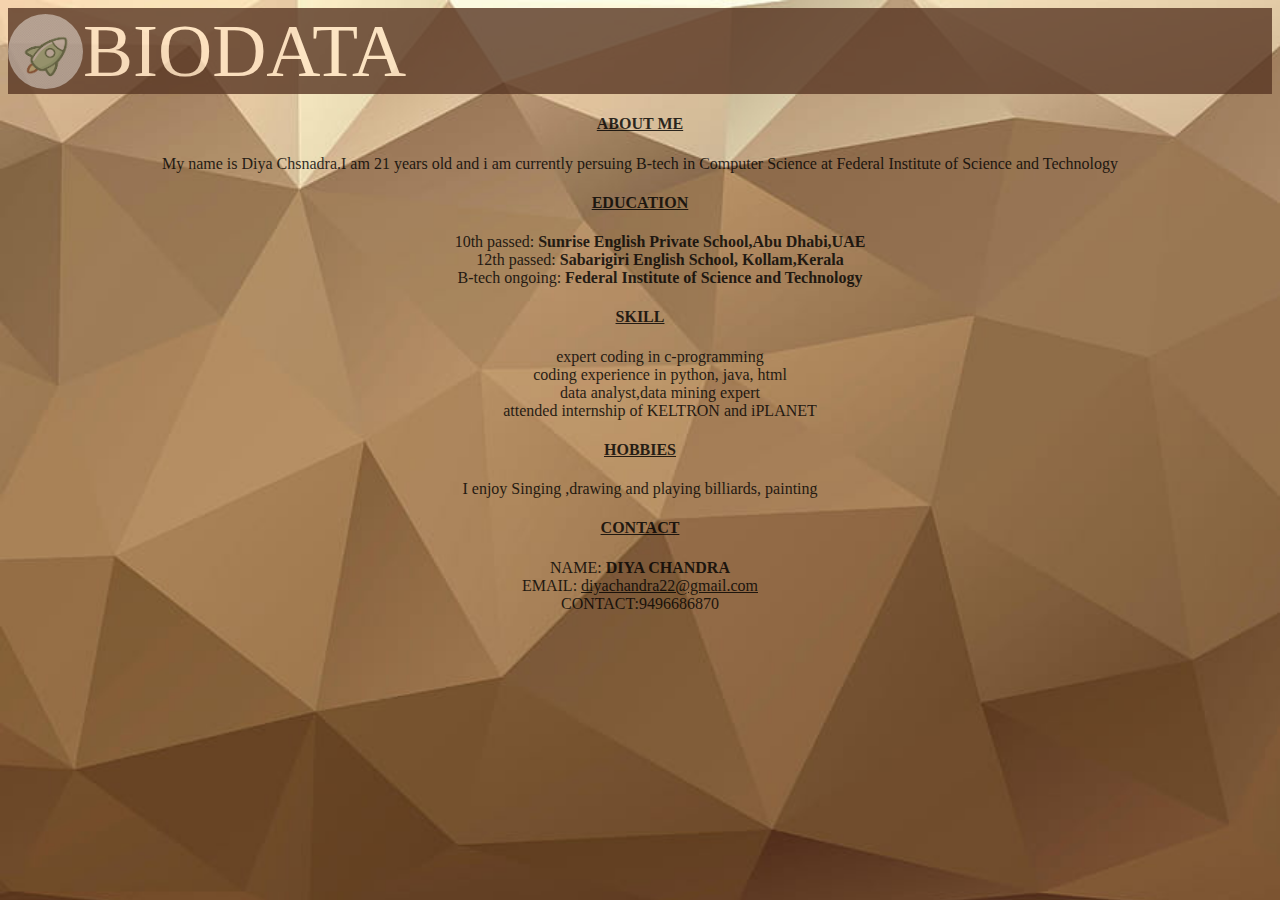
<file: biodata.html>
<!DOCTYPE html>
<html lang="en">
<head>
    <meta charset="UTF-8">
    <meta name="viewport" content="width=device-width, initial-scale=1.0">
    <title>Document</title>
    <link rel="stylesheet" href="biodata.css">
</head>
<body class="BODY" >
    <header>
        <div class="HEADER">
           <img  width="75px" src="./images/dfr.png" alt="" style="border-radius: 110px; size: 10px; justify-content: end; opacity:50%; " >
           
           
            BIODATA
        </div>
    </header>
    
    <div ><center>
        <p>
            <h4> <b> <u>ABOUT ME</u></b></h4>
            My name is Diya Chsnadra.I am 21 years old and i am currently persuing B-tech in Computer Science at Federal Institute of Science and Technology
        </p>
        <p> <h4> <b> <u> EDUCATION</u></b></h4>
            <ul>
                10th passed: <b>Sunrise English Private School,Abu Dhabi,UAE</b> <br></li>
                12th passed: <b>Sabarigiri English School, Kollam,Kerala</b> <br></li>
                B-tech ongoing: <b>Federal Institute of Science and Technology</b></li>

            </ul>
        </p>
       
        <p> <h4> <b> <u>SKILL </u></b></h4>
            <ul>
                expert coding in c-programming <br>
                coding experience in python, java, html <br>
                data analyst,data mining expert <br>
                attended internship of KELTRON and iPLANET



            </ul>
        </p>

        <p> <h4> <b> <u> HOBBIES</u></b></h4>
            
            I enjoy Singing ,drawing and playing billiards, painting

    </p>
        <p>
            <h4> <b> <u>CONTACT </u></b></h4>
            NAME: <b>DIYA CHANDRA</b> <br>
            EMAIL: <u>diyachandra22@gmail.com</u> <br>
            CONTACT:9496686870
        </p>
        </center>
    </div>


    
</body>
</html>
</file>
<file: biodata.css>
.HEADER
{
    
    display: flex;
    font:arial;
    font-size: 75px;
    text-align: center;
    background-color: rgb(89, 55, 36);
    color: bisque;
    border: 10px;
    align-items: center;
    
}

.BODY
{
    background-image: url('./images/back.jpg');
    opacity: 80%;
    background-repeat: no-repeat;
    background-size: cover;
    height: 100% ;
}
#TEXT
{
    color:rgb(65, 55, 41);
    font-size: large;
    font:arial;

}

#TEXT1
{
    color:rgb(62, 45, 25);
    font-size: xx-large;
    text-align: center;
    
}

.para
{
    display: flex;
    justify-content: center;
}
</file>
